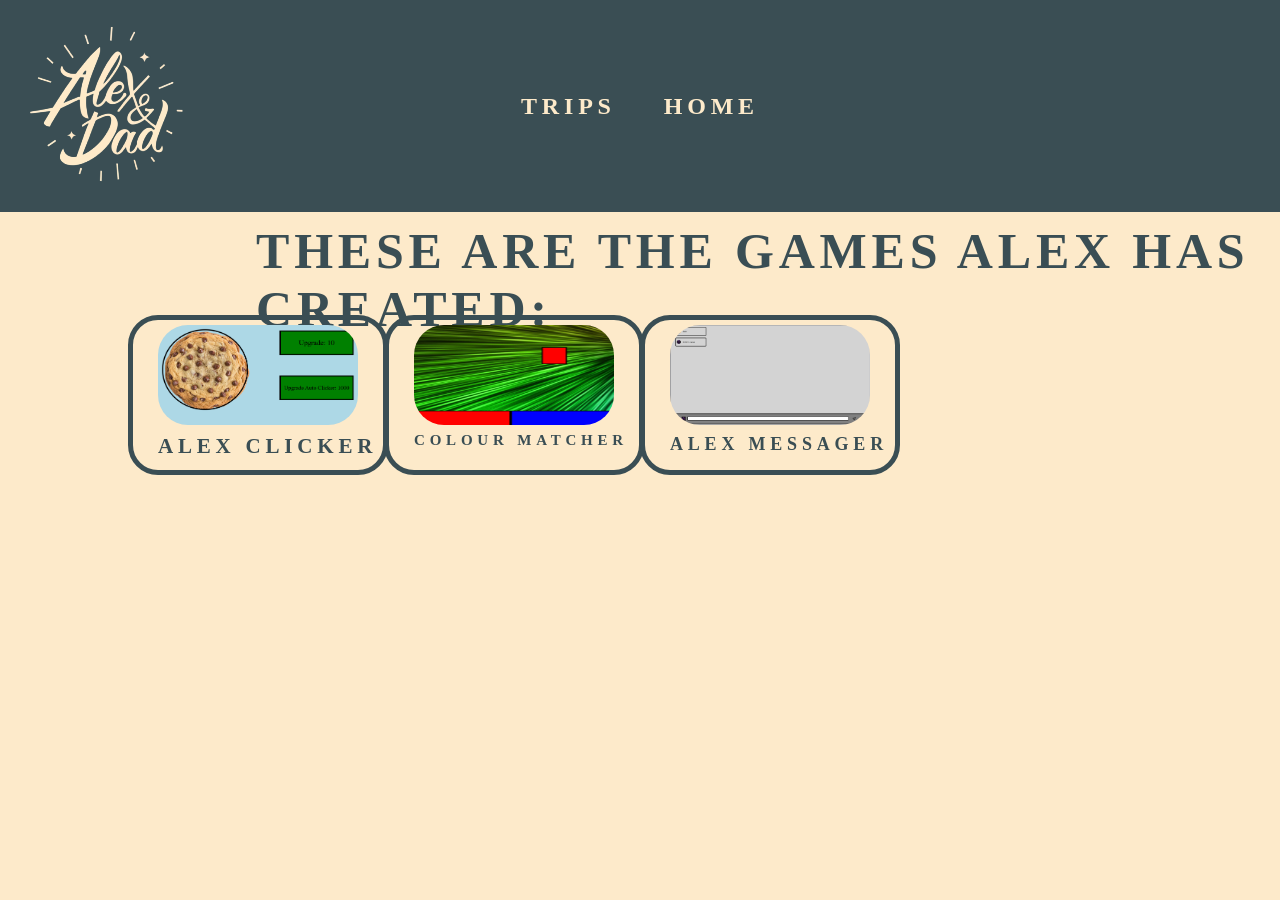
<file: games/games.html>
<!DOCTYPE html>
<html lang="en">
<head>
    <meta charset="UTF-8">
    <meta name="viewport" content="width=device-width, initial-scale=1.0">
    <title>Alex & Dad | Games</title>
    <link rel="stylesheet" href="games.css">
    <link rel="shortcut icon" href="/img/icon.png" type="image/x-icon">
</head>
<body>
    <header class="header">
        <div class="logo">
            <img src="/img/logo.png" alt="">
        </div>
        <div class="buttons">
            <a href="">TRIPS</a>
            <a href="/home/home.html">HOME</a>
        </div>
    </header>
    <div class="games">
        <div class="games-header">THESE ARE THE GAMES ALEX HAS CREATED:</div>
        <div class="game alexclicker">
            <img src="/img/cookie_clicker.png" alt="" class="cookieimg">
            <h2>ALEX CLICKER</h2>
        </div>
        <div class="game colourmatcher">
            <img src="/img/colour_matcher.png" alt="" class="cookieimg">
            <h2>COLOUR MATCHER</h2>
        </div>
        <div class="game alexmessanger">
            <img src="/img/alex_messanger.png" alt="" class="cookieimg">
            <h2>ALEX MESSAGER</h2>

            <script src="games.js"></script>
        </div>
    </div>
</body>
</html>
</file>
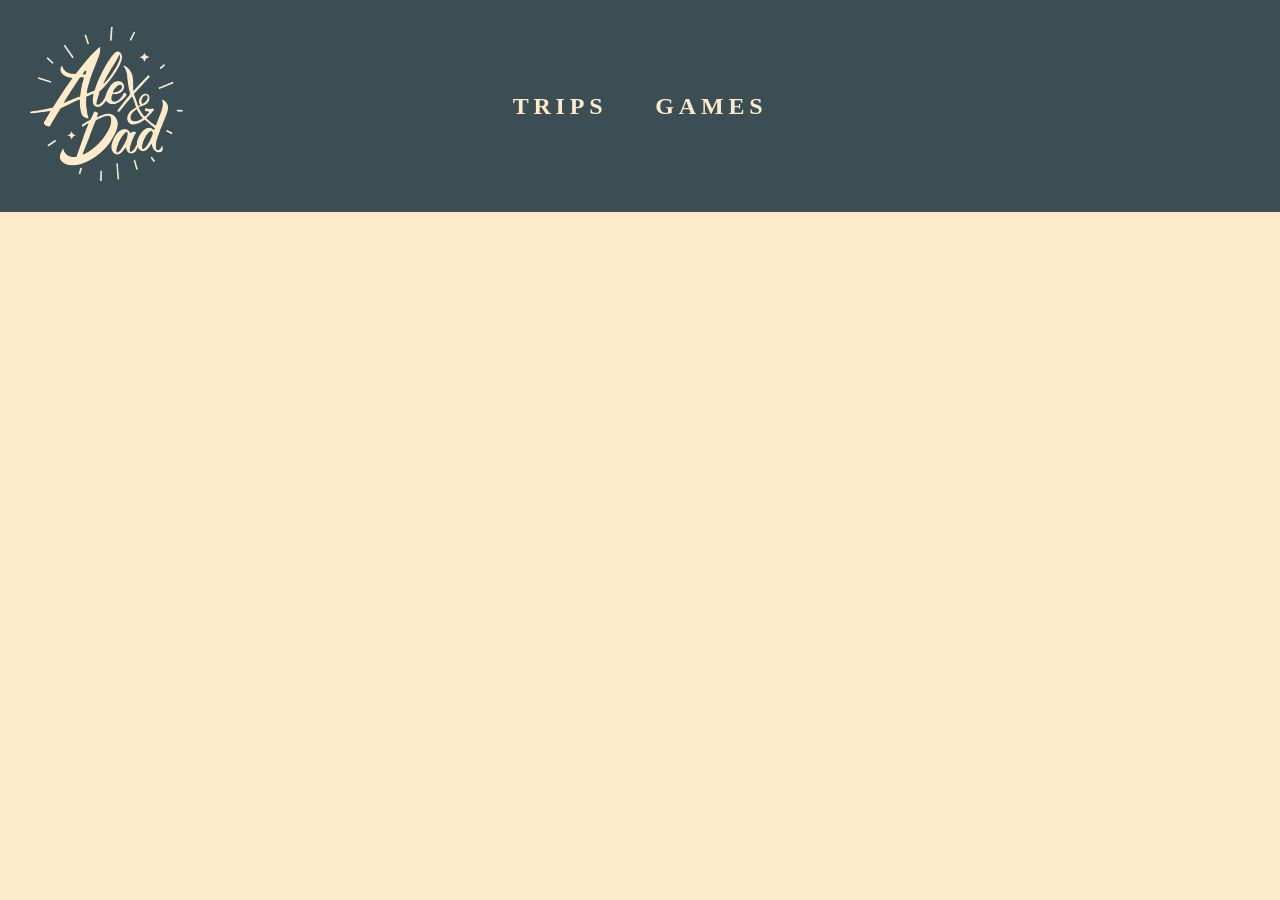
<file: home/home.html>
<!DOCTYPE html>
<html lang="en">
<head>
    <meta charset="UTF-8">
    <meta name="viewport" content="width=device-width, initial-scale=1.0">
    <title>Alex & Dad | Home</title>
    <link rel="stylesheet" href="home.css">
    <link rel="shortcut icon" href="/img/logo.png" type="image/x-icon">
</head>
<body>
    <header class="header">
        <div class="logo">
            <img src="/img/logo.png" alt="">
        </div>
        <div class="buttons">
            <a href="">TRIPS</a>
            <a href="/games/games.html">GAMES</a>
        </div>
    </header>
</body>
</html>
</file>
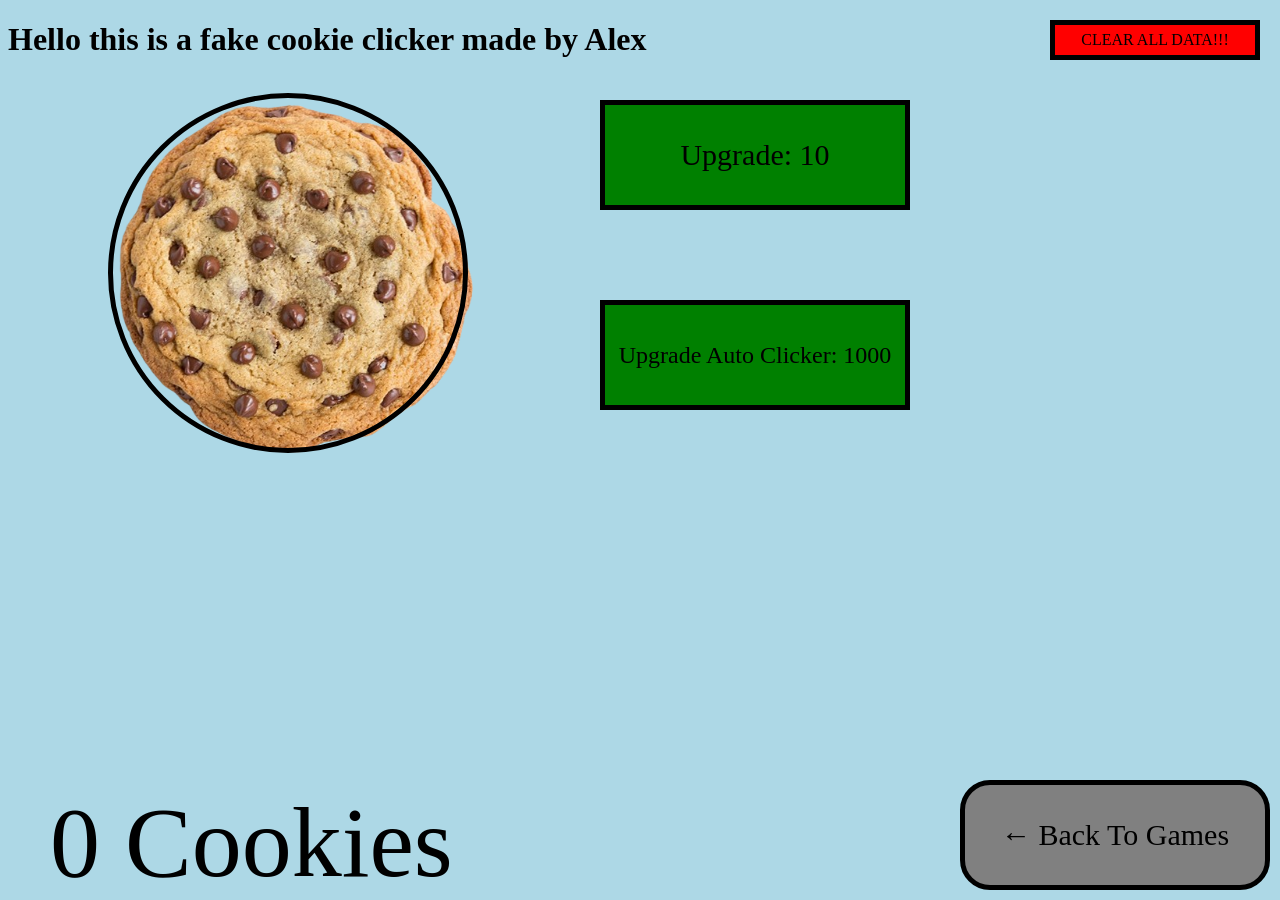
<file: games/alex_clicker/alex_clicker.html>
<!DOCTYPE html>
<html lang="en">
<head>
    <meta charset="UTF-8">
    <meta name="viewport" content="width=device-width, initial-scale=1.0">
    <title>Alex Clicker</title>
    <link rel="stylesheet" href="alex_clicker.css">
    <link rel="shortcut icon" href="cookie.png" type="image/x-icon">
</head>
<body>
    <h1>Hello this is a fake cookie clicker made by Alex</h1>
    <div class="cookie"></div>
    <img src="/img/cookie.png" alt="" class="cookie_img">
    <div class="cookie_counter">0</div>
    <div class="upgrade">Upgrade: 10</div>
    <div class="autoclicker">Auto Clicker: 1000</div>
    <div class="cleardata">CLEAR ALL DATA!!!</div>
    <div class="clearconfirm">
        <h1 class="clearmessage">Warning! Pressing confirm will lead to all your progress being wiped out! Are you sure you want to continue?</h1>
        <div class="confirm">Confirm</div>
        <div class="cancel">Cancel</div>
    </div>
    <div class="back">← Back To Games</div>

    <script src="alex_clicker.js"></script>
</body>
</html>
</file>
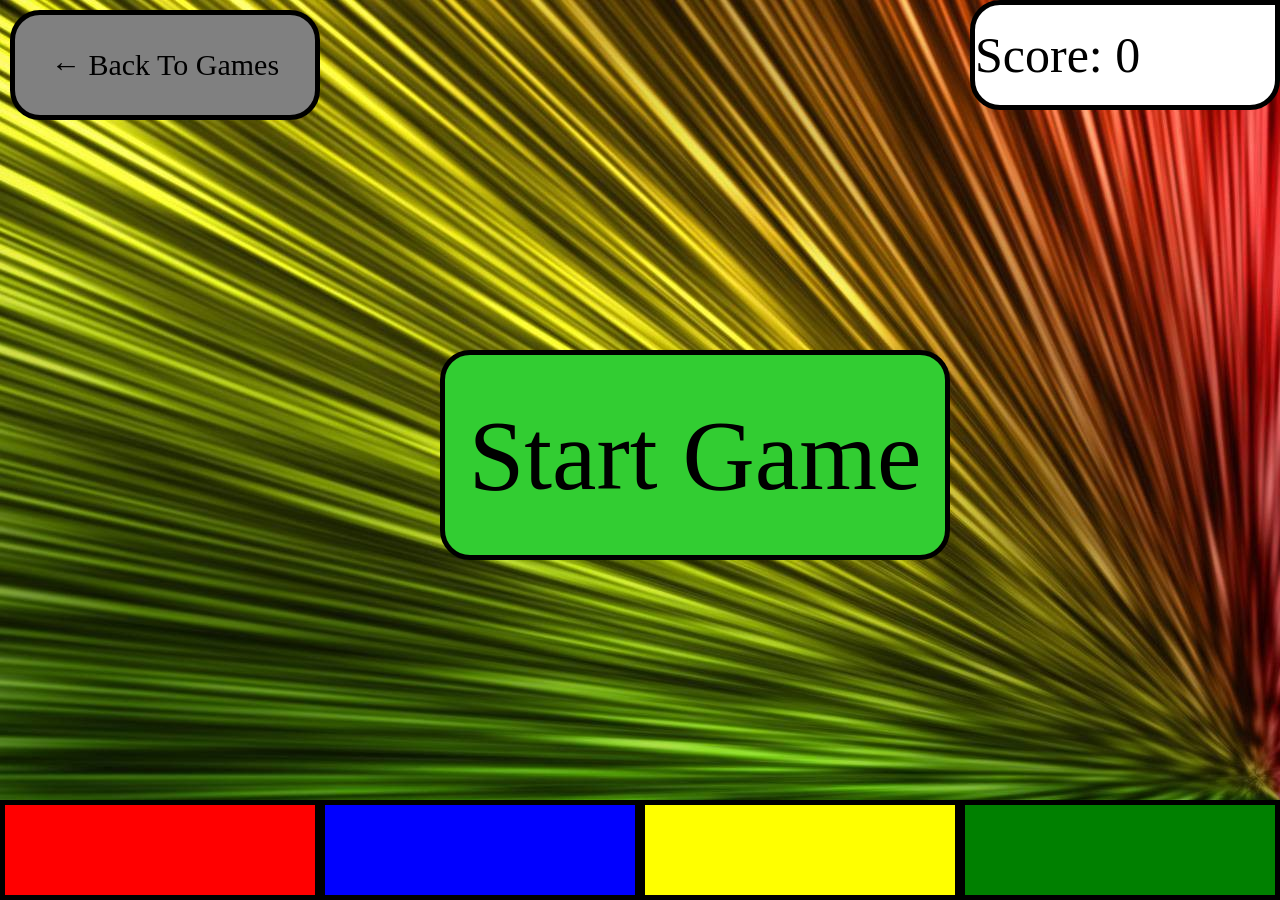
<file: games/colour_matcher/colour_matcher.html>
<!DOCTYPE html>
<html lang="en">
<head>
    <meta charset="UTF-8">
    <meta name="viewport" content="width=device-width, initial-scale=1.0">
    <title>Colour Matcher</title>
    <link rel="stylesheet" href="colour_matcher.css">
</head>
<body>
    <div class="catcher">
        <div class="red"></div>
        <div class="blue"></div>
        <div class="yellow"></div>
        <div class="green"></div>
    </div>

    <div class="block"></div>

    <div class="counter">Score: 0</div>

    <div class="start">Start Game</div>

    <div class="back">← Back To Games</div>

    <!-- <div class="win">You Won!
        <div class="playagain">Play Again</div>
    </div> -->

    <script src="colour_matcher.js"></script>
</body>
</html>
</file>
<file: games/games.css>
body {
    background: #FDEACA;
    padding: 0;
    margin: 0;
}

a:hover {
    text-decoration: underline;
    color: white;
}

a {
    color: #FDEACA;
    text-decoration: none;
}

.header {
    height: 212px;
    width: auto;
    background: #3A4E54;
    display: flex;
    align-items: center;
    justify-content: center;
    
}

.buttons {
    color: #FDEACA;
    font-family: Segoe UI;
    font-size: 24px;
    font-style: normal;
    font-weight: 700;
    line-height: normal;
    letter-spacing: 4.8px;
    display: flex;
    width: 684px;
    justify-content: center;
    gap: 48px;
}

.logo {
    position: absolute;
    left: 0;
}

.games-header {
    color: #3A4E54;
    font-family: Segoe UI;
    font-size: 50px;
    font-style: normal;
    font-weight: 700;
    line-height: normal;
    letter-spacing: 4.8px;
    position: absolute;
    left: 20%;
    margin-top: 10px;
}

.cookieimg {
    width: 200px;
    height: 100px;
    border-radius: 30px;
    margin-top: 5px;
    margin-left: 25px;
}

.game {
    cursor: pointer;
    width: 250px;
    height: 150px;
    border: 5px solid #3A4E54;;
    border-radius: 30px;
    position: absolute;
    top: 35%;
}

.alexclicker {
    left: 10%;
    font-size: 14px;
}

.colourmatcher {
    left: 30%;
    font-size: 10px;
    
}

.alexmessanger {
    left: 50%;
    font-size: 12px;
}

h2 {
    color: #3A4E54;
    font-family: Segoe UI;
    font-style: normal;
    font-weight: 700;
    line-height: normal;
    letter-spacing: 4.8px;
    margin-top: 5px;
    margin-left: 25px;
}
</file>
<file: home/home.css>
body {
    background: #FDEACA;
    padding: 0;
    margin: 0;
}

a:hover {
    text-decoration: underline;
    color: white;
}

a {
    color: #FDEACA;
    text-decoration: none;
}

.header {
    height: 212px;
    width: auto;
    background: #3A4E54;
    display: flex;
    align-items: center;
    justify-content: center;
    
}

.buttons {
    color: #FDEACA;
    font-family: Segoe UI;
    font-size: 24px;
    font-style: normal;
    font-weight: 700;
    line-height: normal;
    letter-spacing: 4.8px;
    display: flex;
    width: 684px;
    justify-content: center;
    gap: 48px;
}

.logo {
    position: absolute;
    left: 0;
}
</file>
<file: games/alex_clicker/alex_clicker.css>
.cookie {
    border-radius: 100%;
    margin-left: 100px;
    margin-top: 35px;
    border: 5px solid black;
    width: 350px;
    height: 350px;
    display: flex;
    align-items: center;
    justify-content: center;
    font-size: 50px;
    user-select: none;
    cursor: pointer;
}

.upgrade {
    width: 300px;
    height: 100px;
    border: 5px solid black;
    background-color: green;
    font-size: 30px;
    display: flex;
    justify-content: center;
    align-items: center;
    position: absolute;
    left: 600px;
    top: 100px;
    cursor: pointer;
    user-select: none;
}

.autoclicker {
    width: 300px;
    height: 100px;
    border: 5px solid black;
    background-color: green;
    font-size: 30px;
    display: flex;
    justify-content: center;
    align-items: center;
    position: absolute;
    left: 600px;
    top: 300px;
    cursor: pointer;
    user-select: none;
}

.cleardata {
    width: 200px;
    height: 30px;
    background-color: red;
    border: 5px solid black;
    position: absolute;
    top: 20px;
    right: 20px;
    display: flex;
    justify-content: center;
    align-items: center;
    user-select: none;
    cursor: pointer;
}

.clearconfirm {
    width: 500px;
    height: 300px;
    background-color: red;
    border: 5px solid black;
    position: absolute;
    top: 175px;
    left: 325px;
    display: none;
}

.confirm,
.cancel {
    width: 200px;
    height: 50px;
    border: 5px solid black;
    display: flex;
    align-items: center;
    justify-content: center;
    font-size: 30px;
    background: white;
    user-select: none;
    cursor: pointer;
}

.confirm {
    position: absolute;
    top: 185px;
    left: 260px;
}

.cancel {
    position: absolute;
    left: 25px;
    top: 185px;
}

.cookie_img {
    width: 390px;
    height: 390px;
    border-radius: 100%;
    z-index: -10;
    position: absolute;
    left: 100px;
    top: 85px;
    user-select: none;
}

body {
    background-color: lightblue;
}

.cookie_counter {
    font-size: 100px;
    position: absolute;
    left: 50px;
    bottom: 0px;
    user-select: none;
}

.plus_one {
    position: absolute;
    font-size: 35px;
    color: black;
    pointer-events: none;
    transition: opacity 1s ease-out, top 0.5s ease-out;
}

h1 {
    user-select: none;
}

.back {
    width: 300px;
    height: 100px;
    border: 5px solid black;
    border-radius: 30px;
    background-color: grey;
    display: flex;
    align-items: center;
    justify-content: center;
    font-size: 30px;
    position: absolute;
    right: 10px;
    bottom: 10px;
    user-select: none;
    cursor: pointer;
}
</file>
<file: games/colour_matcher/colour_matcher.css>
body {
    background-image: url(/img/background.jpg);
    overflow: hidden;
}

.catcher {
    width: 100%;
    height: 100px;
    position: absolute;
    left: 0px;
    bottom: 0px;
}

.red, .blue, .yellow, .green {
    width: 25%;
    height: 100px;
    float: left;
    box-sizing: border-box; 
  }
  
  .red {
    background: red;
    border: 5px solid black;
  }
  
  .blue {
    background: blue;
    border: 5px solid black;
  }
  
  .yellow {
    background: yellow;
    border: 5px solid black;
  }
  
  .green {
    background: green;
    border: 5px solid black;
  }

  .block {
    height: 100px;
    width: 100px;
    background: grey;
    border: 5px solid black;
    display: none;
    position: absolute;
    /* left: calc(50.01% + 50px); */
    top: 5px;
    transition: 1s;
  }
  
  .counter {
    width: 300px;
    height: 100px;
    background-color: white;
    border: 5px solid black;
    position: absolute;
    right: 0px;
    top: 0px;
    border-bottom-left-radius: 30px;
    border-top-left-radius: 30px;
    border-bottom-right-radius: 30px;
    font-size: 50px;
    display: flex;
    align-items: center;
  }

  .start {
    width: 500px;
    height: 200px;
    background-color: limegreen;
    font-size: 100px;
    border: 5px solid black;
    position: absolute;
    left: calc(50% - 200px);
    top: calc(50% - 100px);
    display: flex;
    justify-content: center;
    align-items: center;
    user-select: none;
    cursor: pointer;
    border-radius: 30px;
  }

  .back {
    width: 300px;
    height: 100px;
    border: 5px solid black;
    border-radius: 30px;
    background-color: grey;
    display: flex;
    align-items: center;
    justify-content: center;
    font-size: 30px;
    position: absolute;
    left: 10px;
    top: 10px;
    user-select: none;
    cursor: pointer;
}
</file>
